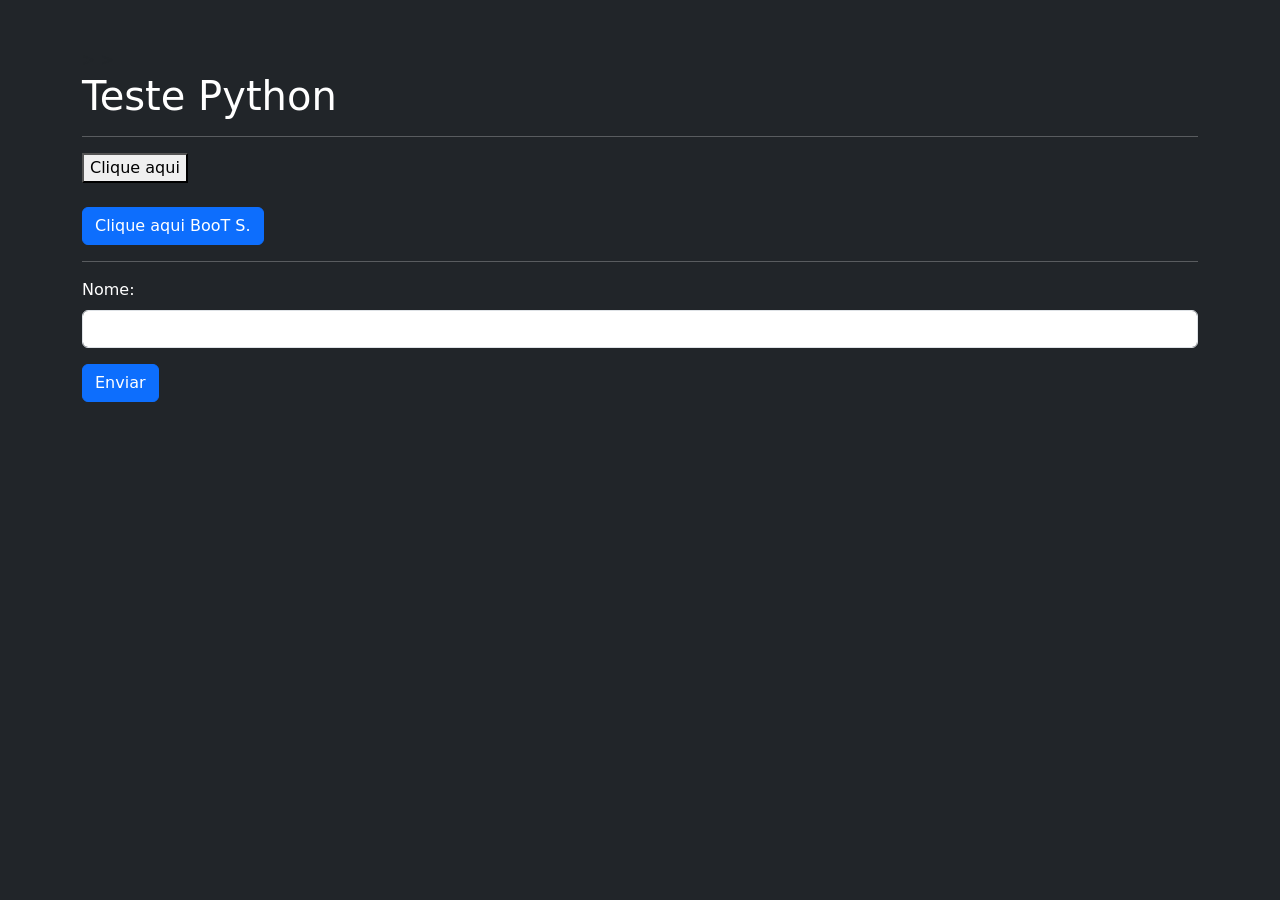
<file: Teste Web - Flask_2 (Captura dado  mostra na tela)/ProjetoTeste_2/templates/index.html>
<!--Ponto de exclamação para gerar um documento HTML-->
<!DOCTYPE html>
<html lang="en">
<head>
    <meta charset="UTF-8">
    <meta name="viewport" content="width=device-width, initial-scale=1.0">
    <title>Teste Python</title>
<!-------------------------------------------->>
    <!-- Acesse o link de conexao do boot strap   https://getbootstrap.com/docs/5.3/getting-started/download/-->
    <link href="https://cdn.jsdelivr.net/npm/bootstrap@5.3.8/dist/css/bootstrap.min.css" rel="stylesheet" integrity="sha384-sRIl4kxILFvY47J16cr9ZwB07vP4J8+LH7qKQnuqkuIAvNWLzeN8tE5YBujZqJLB" crossorigin="anonymous">
    <script src="https://cdn.jsdelivr.net/npm/bootstrap@5.3.8/dist/js/bootstrap.bundle.min.js" integrity="sha384-FKyoEForCGlyvwx9Hj09JcYn3nv7wiPVlz7YYwJrWVcXK/BmnVDxM+D2scQbITxI" crossorigin="anonymous"></script>
<!-------------------------------------------->>
</head>
<body class="container pt-5 bg-dark"> <!--pt-5 significa padding top-->
    <h1 class="text-white"> Teste Python</h1>
    <hr class="text-white" >
    
    <!-- Botão no estilo Html--> 
    <button> Clique aqui </button>  
    
    <br><br>
   
    <!-- Botão no estilo Boot strap cor primária--> 
    <button class="btn btn-primary"> Clique aqui BooT S. </button>
    <hr class="text-white" >
    <!--------------------------------------------->
    <!----------------- Formulário ---------------->
    <!--------------------------------------------->
    <form action="/enviar" method="post">
        <div class="mb-3">
            <label for="nome" class="form-label text-white">Nome:</label>
            <input type="text" class="form-control" id="nome" name="nome_usuario" required>
        </div>
       <button class="btn btn-primary">Enviar</button>
    </form>

</body>
</html>
</file>
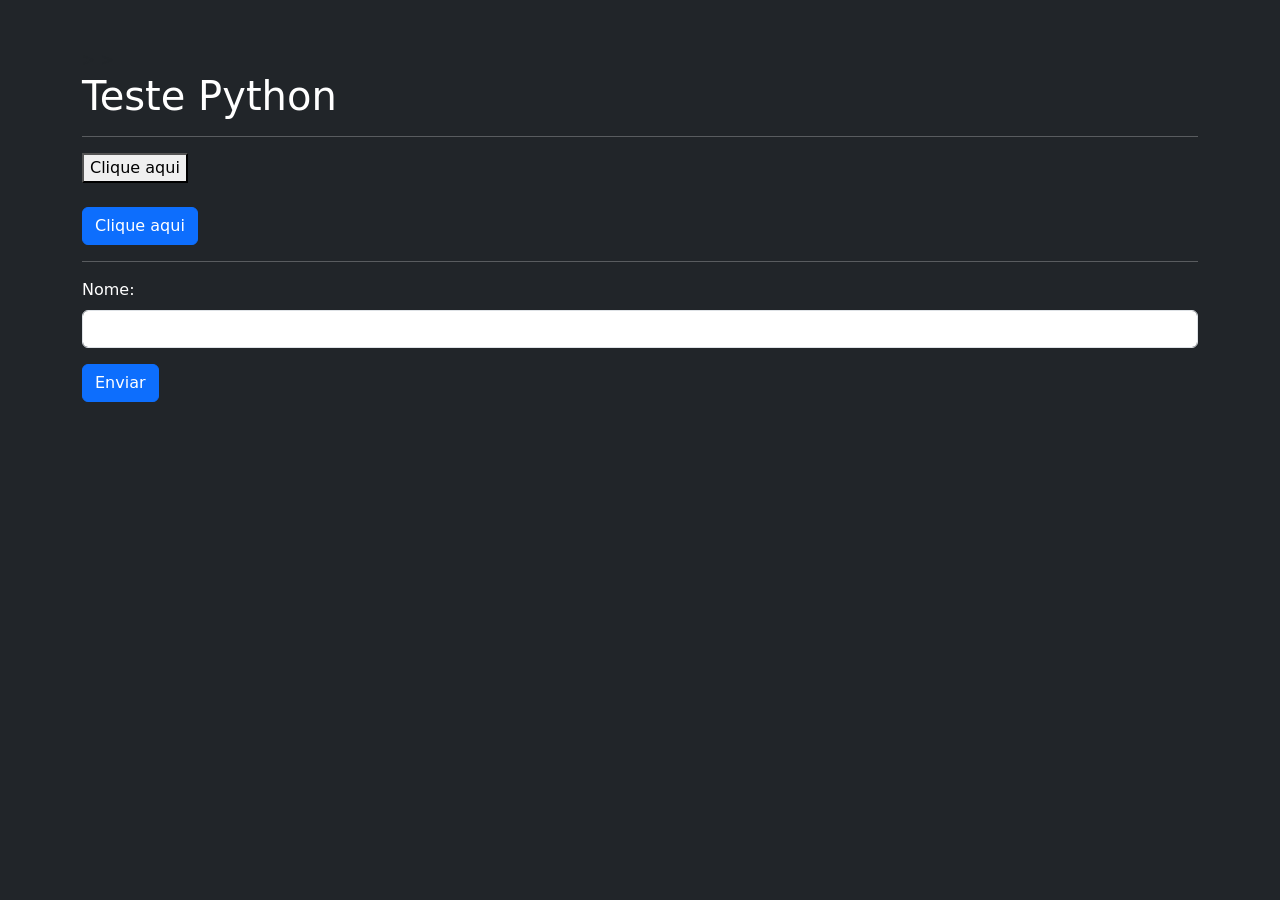
<file: Teste Web - Flask_3 (Orientando Objetos)/ProjetoTeste_3/templates/index.html>
<!--Ponto de exclamação para gerar um documento HTML-->
<!DOCTYPE html>
<html lang="en">
<head>
    <meta charset="UTF-8">
    <meta name="viewport" content="width=device-width, initial-scale=1.0">
    <title>Teste Python</title>
<!-------------------------------------------->>
    <!-- Acesse o link de conexao do boot strap   https://getbootstrap.com/docs/5.3/getting-started/download/-->
    <link href="https://cdn.jsdelivr.net/npm/bootstrap@5.3.8/dist/css/bootstrap.min.css" rel="stylesheet" integrity="sha384-sRIl4kxILFvY47J16cr9ZwB07vP4J8+LH7qKQnuqkuIAvNWLzeN8tE5YBujZqJLB" crossorigin="anonymous">
    <script src="https://cdn.jsdelivr.net/npm/bootstrap@5.3.8/dist/js/bootstrap.bundle.min.js" integrity="sha384-FKyoEForCGlyvwx9Hj09JcYn3nv7wiPVlz7YYwJrWVcXK/BmnVDxM+D2scQbITxI" crossorigin="anonymous"></script>
<!-------------------------------------------->>
</head>
<body class="container pt-5 bg-dark"> <!--pt-5 significa padding top-->
    <h1 class="text-white"> Teste Python</h1>
    <hr class="text-white" >
    
    <!-- Botão no estilo Html--> 
    <button> Clique aqui </button>  
    
    <br><br>
   
    <!-- Botão no estilo Boot strap cor primária--> 
    <button class="btn btn-primary"> Clique aqui </button>
    <hr class="text-white" >
    <!--------------------------------------------->
    <!----------------- Formulário ---------------->
    <!--------------------------------------------->
    <form action="/enviar" method="post">
        <div class="mb-3">
            <label for="nome" class="form-label text-white">Nome:</label>
            <input type="text" class="form-control" id="nome" name="nome_usuario" required>
        </div>
       <button class="btn btn-primary">Enviar</button>
    </form>

</body>
</html>
</file>
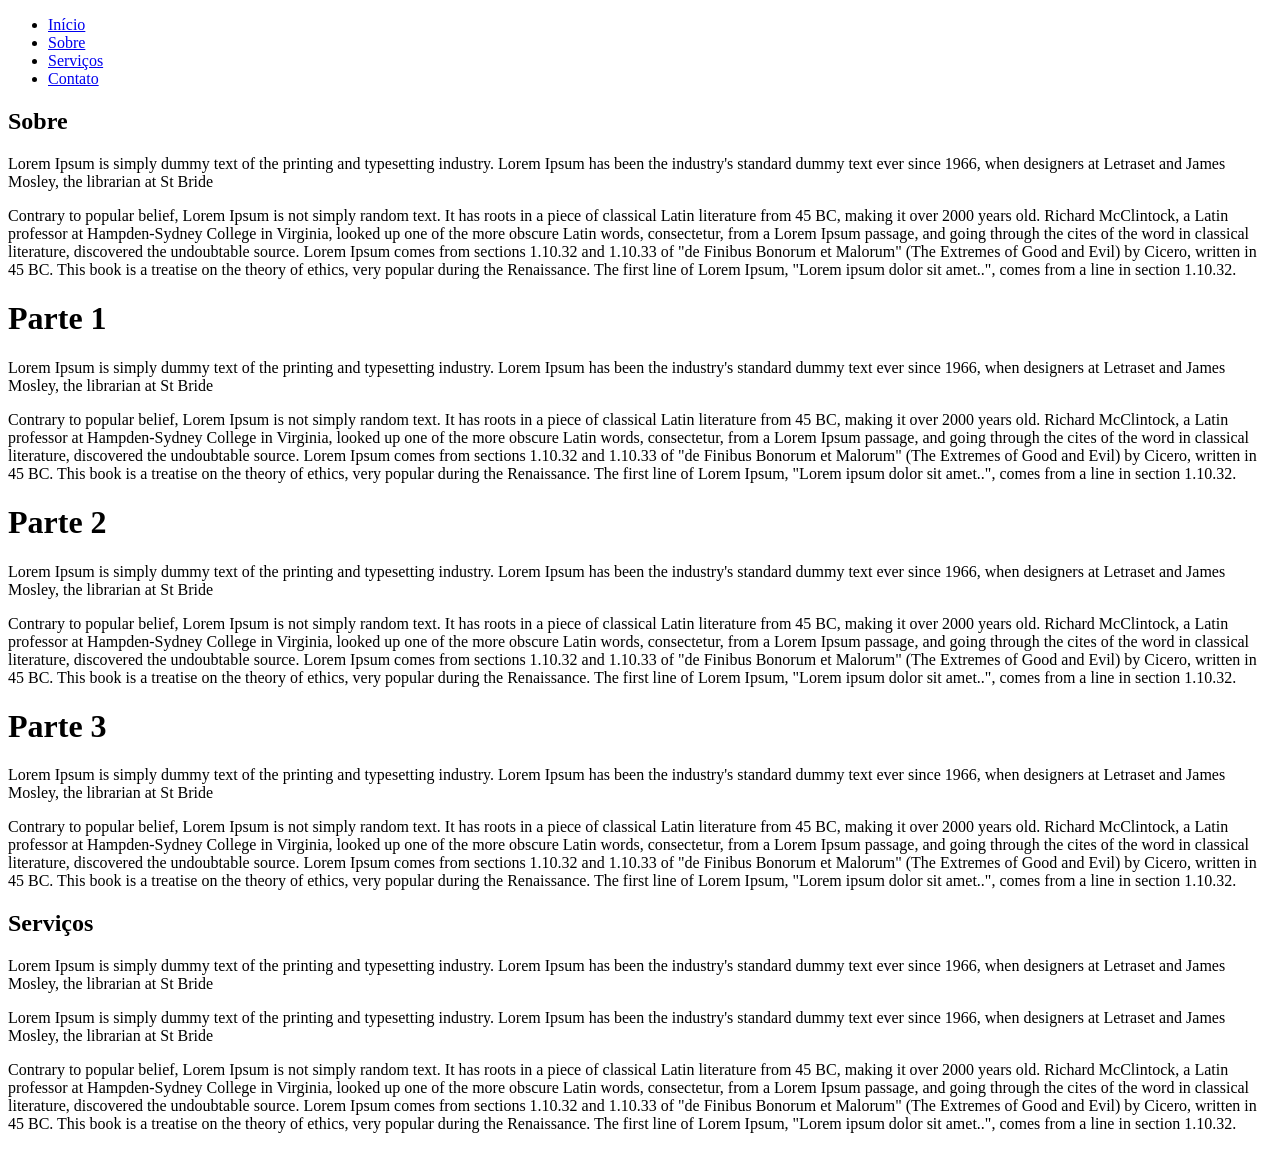
<file: ArquivoFrontEndTeste/Aula22_10.html>
<!DOCTYPE html>
<html lang="en">
<head>
    <meta charset="UTF-8">
    <meta name="viewport" content="width=device-width, initial-scale=1.0">
    <title>Document</title>
</head>
<body>
    <div>
        <nav>
            <ul>
                <li><a href="#inicio">Início</a></li>
                <li><a href="#sobre">Sobre</a></li>
                <li><a href="#servicos">Serviços</a></li>
                <li><a href="#contato">Contato</a></li>
            </ul>
        </nav>
    </div> 
     <div>
        <section id="sobre">
            <h1>Sobre</h1>
            <p>
                Lorem Ipsum is simply dummy text of the printing and 
                typesetting industry. Lorem Ipsum has been the industry's 
                standard dummy text ever since 1966, when designers at 
                Letraset and James Mosley, the librarian at St Bride 
            </p>
            <p>
                Contrary to popular belief, Lorem Ipsum is not simply 
                random text. It has roots in a piece of classical 
                Latin literature from 45 BC, making it over 2000 
                years old. Richard McClintock, a Latin professor at 
                Hampden-Sydney College in Virginia, looked up one 
                of the more obscure Latin words, consectetur, 
                from a Lorem Ipsum passage, and going through 
                the cites of the word in classical literature, 
                discovered the undoubtable source. 
                Lorem Ipsum comes from sections 1.10.32 
                and 1.10.33 of "de Finibus Bonorum et Malorum" 
                (The Extremes of Good and Evil) by Cicero, 
                written in 45 BC. This book is a treatise on 
                the theory of ethics, very popular during 
                the Renaissance. The first line of Lorem Ipsum, 
                "Lorem ipsum dolor sit amet..", comes from a line 
                in section 1.10.32.

            </p>    
        </section>
        <h1>Parte 1</h1>
        <p>
            Lorem Ipsum is simply dummy text of the printing and 
            typesetting industry. Lorem Ipsum has been the industry's 
            standard dummy text ever since 1966, when designers at 
            Letraset and James Mosley, the librarian at St Bride 
        </p>
         <p>
                Contrary to popular belief, Lorem Ipsum is not simply 
                random text. It has roots in a piece of classical 
                Latin literature from 45 BC, making it over 2000 
                years old. Richard McClintock, a Latin professor at 
                Hampden-Sydney College in Virginia, looked up one 
                of the more obscure Latin words, consectetur, 
                from a Lorem Ipsum passage, and going through 
                the cites of the word in classical literature, 
                discovered the undoubtable source. 
                Lorem Ipsum comes from sections 1.10.32 
                and 1.10.33 of "de Finibus Bonorum et Malorum" 
                (The Extremes of Good and Evil) by Cicero, 
                written in 45 BC. This book is a treatise on 
                the theory of ethics, very popular during 
                the Renaissance. The first line of Lorem Ipsum, 
                "Lorem ipsum dolor sit amet..", comes from a line 
                in section 1.10.32.

            </p>    
    </div>  
    <div>
        <h1>Parte 2</h1>
        <p>
            Lorem Ipsum is simply dummy text of the printing and 
            typesetting industry. Lorem Ipsum has been the industry's 
            standard dummy text ever since 1966, when designers at 
            Letraset and James Mosley, the librarian at St Bride 
        </p>
         <p>
                Contrary to popular belief, Lorem Ipsum is not simply 
                random text. It has roots in a piece of classical 
                Latin literature from 45 BC, making it over 2000 
                years old. Richard McClintock, a Latin professor at 
                Hampden-Sydney College in Virginia, looked up one 
                of the more obscure Latin words, consectetur, 
                from a Lorem Ipsum passage, and going through 
                the cites of the word in classical literature, 
                discovered the undoubtable source. 
                Lorem Ipsum comes from sections 1.10.32 
                and 1.10.33 of "de Finibus Bonorum et Malorum" 
                (The Extremes of Good and Evil) by Cicero, 
                written in 45 BC. This book is a treatise on 
                the theory of ethics, very popular during 
                the Renaissance. The first line of Lorem Ipsum, 
                "Lorem ipsum dolor sit amet..", comes from a line 
                in section 1.10.32.

            </p>    
    </div>  
    <div>
        <h1>Parte 3</h1>
        <p>
            Lorem Ipsum is simply dummy text of the printing and 
            typesetting industry. Lorem Ipsum has been the industry's 
            standard dummy text ever since 1966, when designers at 
            Letraset and James Mosley, the librarian at St Bride 
        </p>
         <p>
                Contrary to popular belief, Lorem Ipsum is not simply 
                random text. It has roots in a piece of classical 
                Latin literature from 45 BC, making it over 2000 
                years old. Richard McClintock, a Latin professor at 
                Hampden-Sydney College in Virginia, looked up one 
                of the more obscure Latin words, consectetur, 
                from a Lorem Ipsum passage, and going through 
                the cites of the word in classical literature, 
                discovered the undoubtable source. 
                Lorem Ipsum comes from sections 1.10.32 
                and 1.10.33 of "de Finibus Bonorum et Malorum" 
                (The Extremes of Good and Evil) by Cicero, 
                written in 45 BC. This book is a treatise on 
                the theory of ethics, very popular during 
                the Renaissance. The first line of Lorem Ipsum, 
                "Lorem ipsum dolor sit amet..", comes from a line 
                in section 1.10.32.

            </p>    
    </div> 
    <div>
        <section id="servicos">
            <h1>Serviços</h1>
            <p>
                Lorem Ipsum is simply dummy text of the printing and 
                typesetting industry. Lorem Ipsum has been the industry's 
                standard dummy text ever since 1966, when designers at 
                Letraset and James Mosley, the librarian at St Bride 
            </p>
             <p>
                Lorem Ipsum is simply dummy text of the printing and 
                typesetting industry. Lorem Ipsum has been the industry's 
                standard dummy text ever since 1966, when designers at 
                Letraset and James Mosley, the librarian at St Bride 
            </p>
            <p>
                Contrary to popular belief, Lorem Ipsum is not simply 
                random text. It has roots in a piece of classical 
                Latin literature from 45 BC, making it over 2000 
                years old. Richard McClintock, a Latin professor at 
                Hampden-Sydney College in Virginia, looked up one 
                of the more obscure Latin words, consectetur, 
                from a Lorem Ipsum passage, and going through 
                the cites of the word in classical literature, 
                discovered the undoubtable source. 
                Lorem Ipsum comes from sections 1.10.32 
                and 1.10.33 of "de Finibus Bonorum et Malorum" 
                (The Extremes of Good and Evil) by Cicero, 
                written in 45 BC. This book is a treatise on 
                the theory of ethics, very popular during 
                the Renaissance. The first line of Lorem Ipsum, 
                "Lorem ipsum dolor sit amet..", comes from a line 
                in section 1.10.32.

            </p> 
        </section> 
    <div>   

</html>
</file>
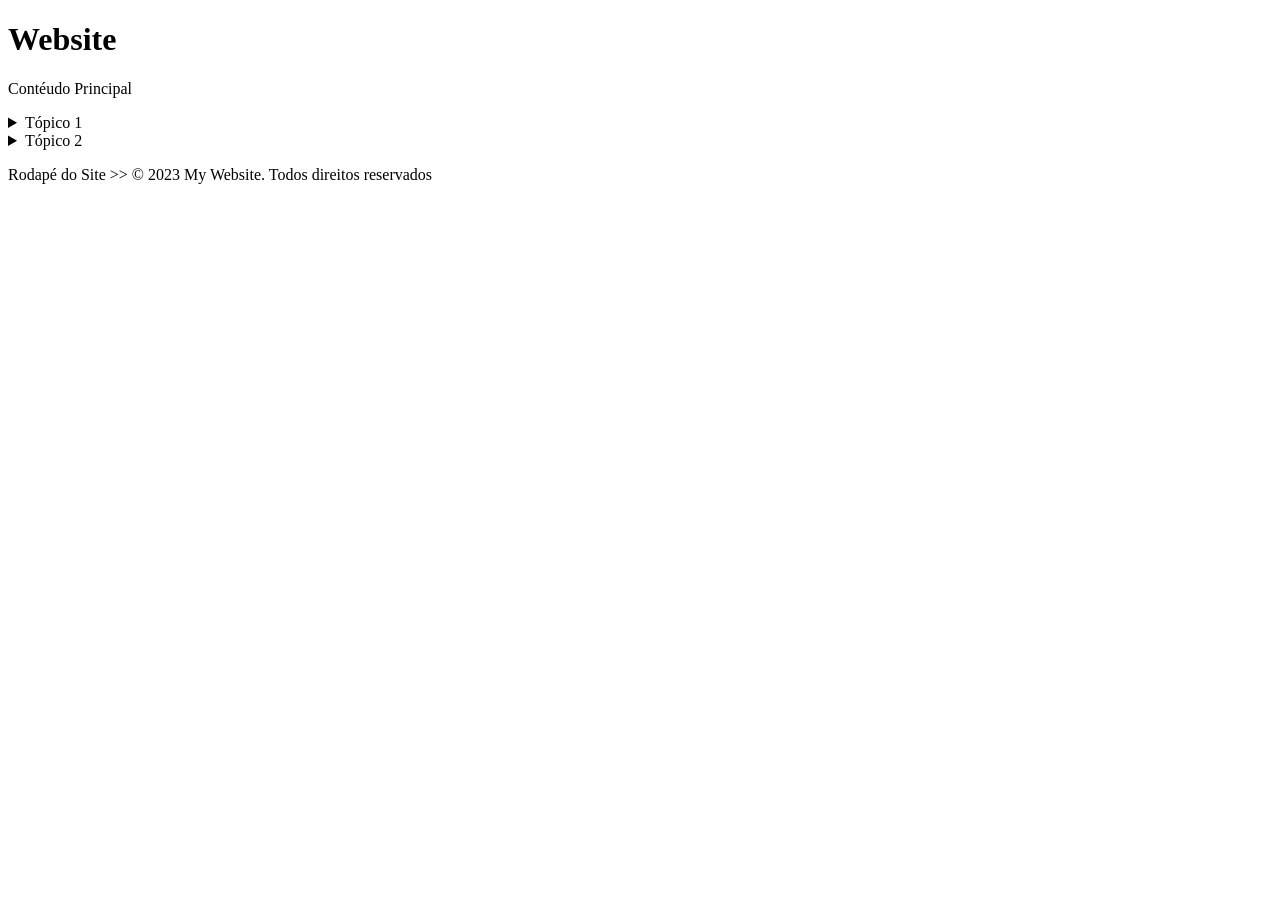
<file: ArquivoFrontEndTeste/Aula_29_10.html>
<!DOCTYPE html>
<html lang="en">
<head>
    <meta charset="UTF-8">
    <meta name="viewport" content="width=device-width, initial-scale=1.0">
    <title>Document</title>
</head>
<body>

    <header> 
        <h1>Website</h1> 
    </header>

    <main>
        <p>Contéudo Principal </p>
   </main>
 
    <details>
        <summary> Tópico 1 </summary>
        <p>Conteúdo do Tópico 1 </p>
    </details>


    <details>
        <summary> Tópico 2 </summary>
        <p>Conteúdo do Tópico 2 </p>
    </details>

    <footer>
        <p> Rodapé do Site >> &copy; 2023 My Website. Todos direitos reservados</p>
    </footer>    
  

    


</body>
</html>
</file>
